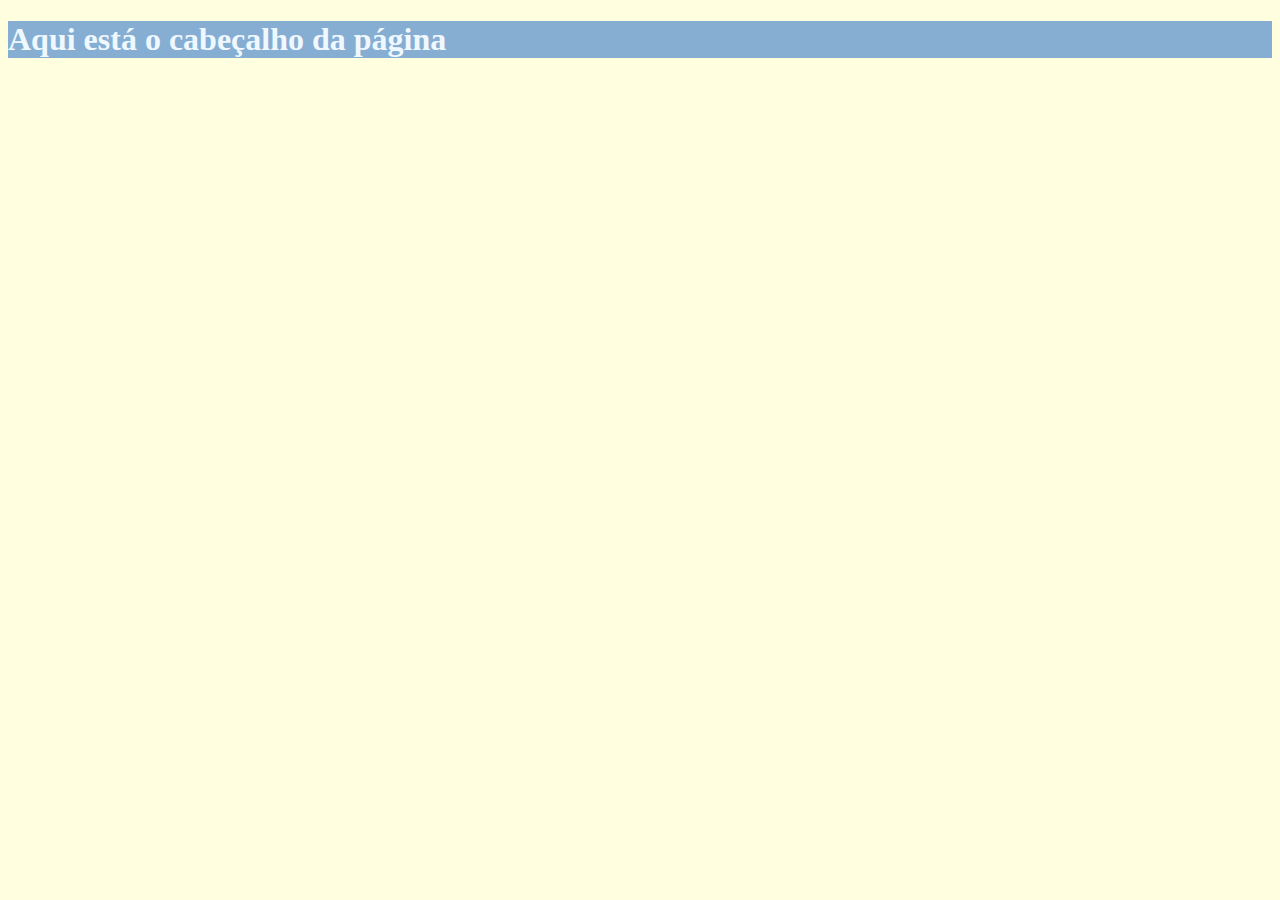
<file: exemplo1_testes/index.html>
<!DOCTYPE html>
<html lang="pt-br">
  <head>
    <meta charset="UTF-8" />
    <meta name="viewport" content="width=device-width, initial-scale=1.0" />
    <title>Exemplo de Especifidade</title>
    <link rel="stylesheet" href="styles.css"/>
  </head>
  <body>
    <header>
        <h1 class="titulo" id="destaque" style="color:aliceblue"> Aqui está o cabeçalho da página </h1>
    </header>
  </body>
</html>
</file>
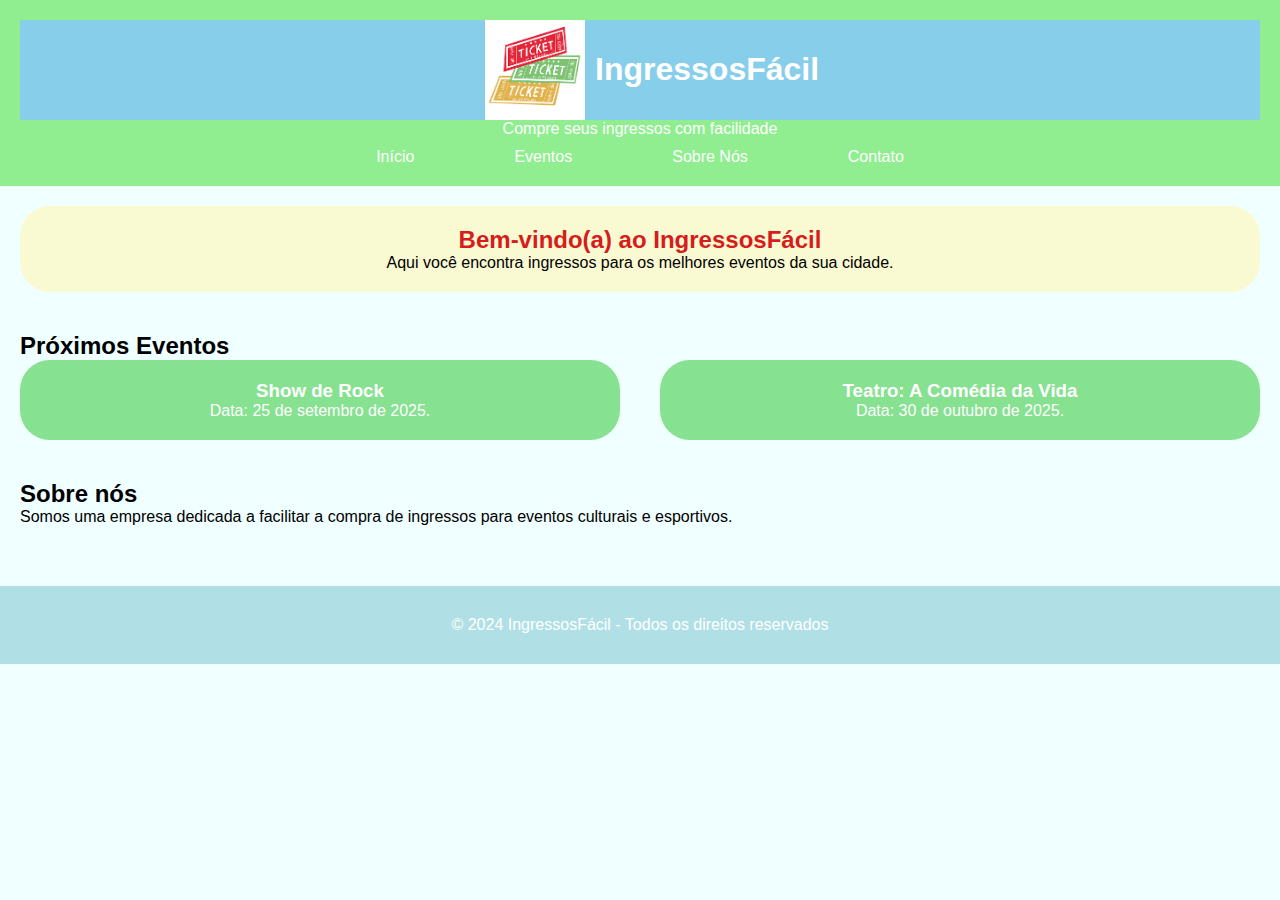
<file: exemplo2_ingressos/index.html>
<!DOCTYPE html>
<html lang="pt-br">
  <head>
    <meta charset="UTF-8" />
    <meta name="viewport" content="width=device-width, initial-scale=1.0" />
    <title>Página Inicial VIO</title>
    <link rel="stylesheet" href="styles.css" />
  </head>
  <body>
    <header>
      <div class="logo">
        <img src="ingresso.png" alt="Logo do site" />
        <h1>IngressosFácil</h1>
      </div>
      <p>Compre seus ingressos com facilidade</p>
      <nav>
        <ul>
          <li><a href="#home">Início</a></li>
          <li><a href="#eventos">Eventos</a></li>
          <li><a href="#sobre">Sobre Nós</a></li>
          <li><a href="#contato">Contato</a></li>
        </ul>
      </nav>
    </header>

    <main>
      <section id="home">
        <h2>Bem-vindo(a) ao IngressosFácil</h2>
        <p>
          Aqui você encontra ingressos para os melhores eventos da sua cidade.
        </p>
      </section>

      <section id="eventos">
        <h2>Próximos Eventos</h2>
        <div class="eventos-container">
            <div class="eventos-item">
                <h3>Show de Rock</h3>
                <p>Data: 25 de setembro de 2025.</p>
            </div>

            <div class="eventos-item">
                <h3>Teatro: A Comédia da Vida</h3>
                <p>Data: 30 de outubro de 2025.</p>
            </div>
        </div>
      </section>

      <section id="sobre">
        <h2>Sobre nós</h2>
        <p>Somos uma empresa dedicada a facilitar a compra de ingressos para eventos culturais e esportivos.</p>
      </section>
    </main>
    <footer>
        <p>&copy; 2024 IngressosFácil - Todos os direitos reservados </p>
    </footer>
  </body>
</html>
</file>
<file: exemplo1_testes/styles.css>
/* Seletor universal */
*{
    background-color: lightyellow;
    color: white;
}


/* Estilização por nome de tag  */
h1{
    background-color: lightblue;
    color:black;
}

/* Estilização por classe */
.titulo{
    background-color: rgb(134, 174, 210);
    color:rgb(66, 121, 204);
}
</file>
<file: exemplo2_ingressos/styles.css>
*{
    margin: 0;
    padding: 0;
    box-sizing: border-box;
}

body{
    font-family: arial, sans-serif;
    background-color: azure;
    color:black;
    /* Garante que o body ocupe toda a altura da tela*/
    min-height: 100vh; 
}

header{
    background-color: lightgreen;
    padding: 20px;
    color: white;
    text-align: center;
}

.logo{
    /* Uso do flexbox para alinhar a logo e o título*/
    display: flex;
    /* Alinha verticalmente os itens da div em questão*/
    align-items: center;

    /* Centraliza os itens horizontalmente*/
    justify-content: center;
    background-color: skyblue;
    
}

header .logo img {
    max-width: 100px;
    margin-right: 10px;
}

header .logo h1{
    max-width: 100px;
    margin-right: 100px;
    margin-bottom: 30px;
}

header .logo h1{
    margin-bottom: 1px;
}

nav ul{
    list-style: none;
    display: flex;
    justify-content: center;
    margin-top: 10px;
}

nav ul li{
    margin: 0 50px;
}

nav ul li a{
    color:white;
    text-decoration: none;
    font-weight: none;
}

nav ul li a:hover{
    color:white;
    text-decoration: underline;
}

main{
    padding: 20px;
}

main section{
    margin-bottom: 40px;
}

#home{
    background-color: lightgoldenrodyellow;
    padding: 20px;
    border-radius: 30px;
    text-align: center;
}

#home h2{
    color: rgb(215, 28, 28);
}

.eventos-container{
    display: flex;
    gap: 40px;
}

.eventos-item{
    background-color: #86e190;
    color:white;
    text-align: center;
    padding: 20px 3px;
    border-radius: 30px;
    width: 100%;
}

footer{
    background-color: powderblue;
    color:white;
    text-align: center;
    align-content: center;
    position: absolute;
    padding: 30px;
    width: 100%;
}
</file>
